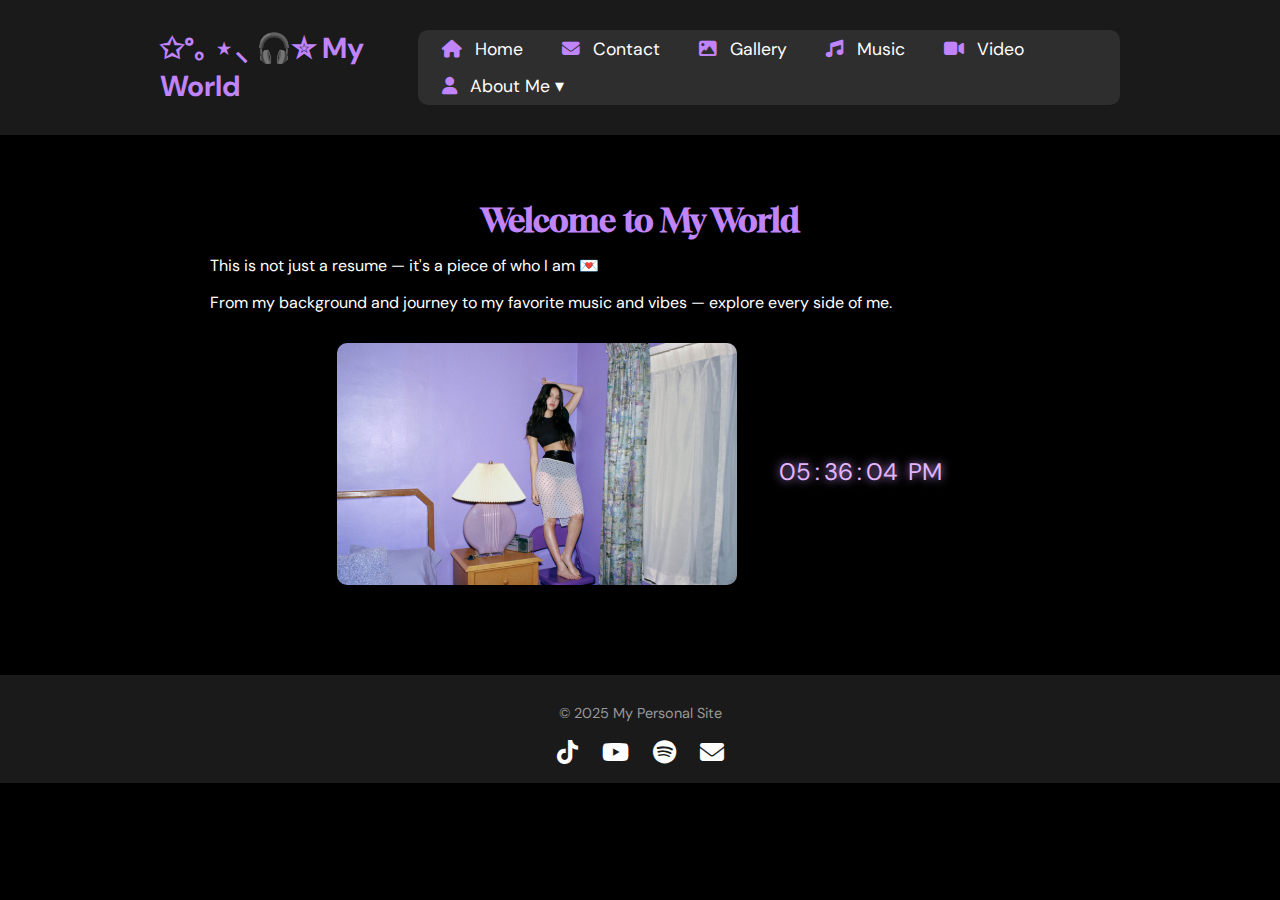
<file: index.html>
<!DOCTYPE html>
<html lang="en">
<head>
  <meta charset="UTF-8" />
  <meta name="viewport" content="width=device-width, initial-scale=1.0" />
  <title>Homepage</title>
  <link rel="stylesheet" href="style.css" />
  <link rel="icon" type="image/png" href="https://www.centraltshirts.com/cdn/shop/files/Purplelogozoom.png?v=1711967118&width=1946">

  <!-- Google Fonts -->
  <link rel="preconnect" href="https://fonts.googleapis.com">
  <link rel="preconnect" href="https://fonts.gstatic.com" crossorigin>
  <link href="https://fonts.googleapis.com/css2?family=DM+Sans:wght@400;700&family=Gloock&family=Playfair+Display:ital,wght@0,400;1,700&display=swap" rel="stylesheet">

  <!-- Font Awesome -->
  <link rel="stylesheet" href="https://cdnjs.cloudflare.com/ajax/libs/font-awesome/6.5.0/css/all.min.css">
</head>
<body>

  <!-- HEADER -->
  <header>
    <div class="nav-container">
      <h1 class="logo">✩°｡ ⋆⸜ 🎧✮ My World</h1>
      <nav>
        <ul>
          <li><a href="index.html"><i class="fas fa-home"></i> Home</a></li>
          <li><a href="contact.html"><i class="fas fa-envelope"></i> Contact</a></li>
          <li><a href="gallery.html"><i class="fas fa-image"></i> Gallery</a></li>
          <li><a href="music.html"><i class="fas fa-music"></i> Music</a></li>
          <li><a href="video.html"><i class="fas fa-video"></i> Video</a></li>
         <li class="dropdown">
  <a href="#"><i class="fas fa-user"></i> About Me ▾</a>
  <ul class="dropdown-content">
    <li><a href="education.html">🎓 Education</a></li>
    <li><a href="experience.html">💼 Experience</a></li>
    <li><a href="curricular.html">💫 Extra Curricular</a></li>
    <li><a href="skills.html">🛠️ Skills</a></li> 
  </ul>
        </ul>
      </nav>
    </div>
  </header>

  <!-- MAIN -->
  <main>
    <section class="hero">
      <h2>Welcome to My World</h2>
      <p>This is not just a resume — it's a piece of who I am 💌</p>
      <p>From my background and journey to my favorite music and vibes — explore every side of me.</p>

      <div class="image-clock-container">
        <img src="olivia gambar.png" alt="olivia" usemap="#workmap" class="olivia-img" />

        <div class="digital-clock" id="digital-clock">
          <span id="hours">00</span><span class="colon">:</span><span id="minutes">00</span><span class="colon">:</span><span id="seconds">00</span>
          <span id="ampm">AM</span>
        </div>
      </div>

      <map name="workmap">
        <area shape="rect" coords="33,60,492,180" alt="Sabrina Carpenter" href="https://www.sabrinacarpenter.com/">
        <area shape="circle" coords="204,225,388,411" alt="Bruno Mars" href="https://www.brunomars.com/">
      </map>
    </section>
  </main>

  <!-- FOOTER -->
  <footer>
    <p>&copy; 2025 My Personal Site</p>
    <div class="social-icons">
      <a href="https://www.tiktok.com/@livbedumb" target="_blank"><i class="fab fa-tiktok"></i></a>
      <a href="https://www.youtube.com/channel/UCy3zgWom-5AGypGX_FVTKpg" target="_blank"><i class="fab fa-youtube"></i></a>
      <a href="https://open.spotify.com/artist/1McMsnEElThX1knmY4oliG" target="_blank"><i class="fab fa-spotify"></i></a>
      <a href="https://mail.google.com/mail/u/0/#inbox" target="_blank"><i class="fas fa-envelope"></i></a>
    </div>
  </footer>

  <!-- CLOCK SCRIPT -->
  <script>
    function updateClock() {
      const now = new Date();
      let hours = now.getHours();
      const minutes = now.getMinutes();
      const seconds = now.getSeconds();
      const ampm = hours >= 12 ? 'PM' : 'AM';

      hours = hours % 12 || 12;

      const format = (val) => val.toString().padStart(2, '0');

      document.getElementById('hours').textContent = format(hours);
      document.getElementById('minutes').textContent = format(minutes);
      document.getElementById('seconds').textContent = format(seconds);
      document.getElementById('ampm').textContent = ampm;
    }

    setInterval(updateClock, 1000);
    updateClock();
  </script>
</body>
</html>
</file>
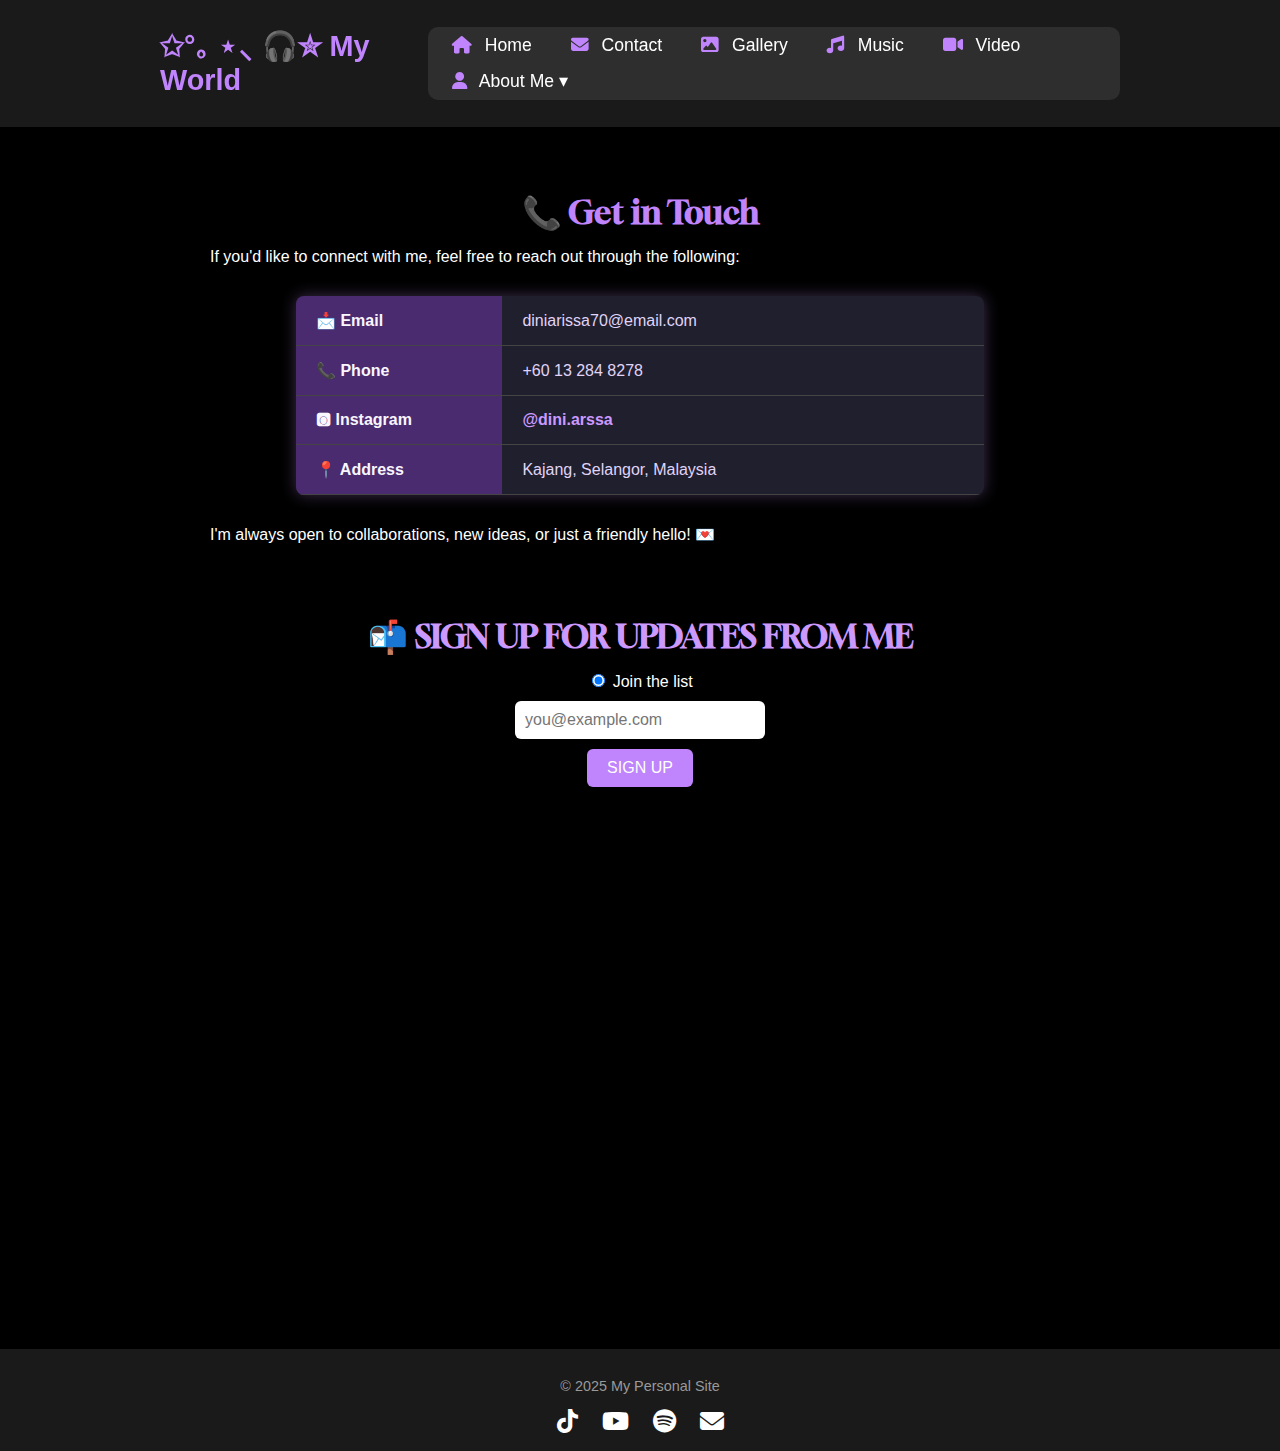
<file: contact.html>
<!DOCTYPE html>
<html lang="en">
<head>
  <meta charset="UTF-8" />
  <meta name="viewport" content="width=device-width, initial-scale=1.0" />
  <title>Contact</title>
  <link rel="stylesheet" href="style.css" />
  <link rel="icon" type="image/png" href="https://www.centraltshirts.com/cdn/shop/files/Purplelogozoom.png?v=1711967118&width=1946">
  <link rel="preconnect" href="https://fonts.googleapis.com">
  <link rel="preconnect" href="https://fonts.gstatic.com" crossorigin>
  <link href="https://fonts.googleapis.com/css2?family=Gloock&display=swap" rel="stylesheet">
  <link rel="stylesheet" href="https://cdnjs.cloudflare.com/ajax/libs/font-awesome/6.5.0/css/all.min.css">
</head>

<body>
  <header>
    <div class="nav-container">
      <h1 class="logo">✩°｡ ⋆⸜ 🎧✮ My World</h1>
      <nav>
        <ul>
          <li><a href="index.html"><i class="fas fa-home"></i> Home</a></li>
          <li><a href="contact.html"><i class="fas fa-envelope"></i> Contact</a></li>
          <li><a href="gallery.html"><i class="fas fa-image"></i> Gallery</a></li>
          <li><a href="music.html"><i class="fas fa-music"></i> Music</a></li>
          <li><a href="video.html"><i class="fas fa-video"></i> Video</a></li>
          <li class="dropdown">
            <a href="#"><i class="fas fa-user"></i> About Me ▾</a>
            <ul class="dropdown-content">
              <li><a href="education.html">🎓 Education</a></li>
              <li><a href="experience.html">💼 Experience</a></li>
              <li><a href="curricular.html">💫 Extra Curricular</a></li>
              <li><a href="skills.html">🛠️ Skills</a></li>
            </ul>
        </ul>
      </nav>
    </div>
  </header>

  <main>
    <section class="contact">
      <h2>📞 Get in Touch</h2>
      <p>If you'd like to connect with me, feel free to reach out through the following:</p>

      <table class="contact-table">
        <tr>
          <th>📩 Email</th>
          <td>diniarissa70@email.com</td>
        </tr>
        <tr>
          <th>📞 Phone</th>
          <td>+60 13 284 8278</td>
        </tr>
        <tr>
          <th>🅾 Instagram</th>
          <td><a href="https://www.instagram.com/dini.arssa/?igsh=MXJjM3B1a2FiZDg4aw%3D%3D&utm_source=qr#" target="_blank">@dini.arssa</a></td>
        </tr>
        <tr>
          <th>📍 Address</th>
          <td>Kajang, Selangor, Malaysia</td>
        </tr>
      </table>

      <p>I'm always open to collaborations, new ideas, or just a friendly hello! 💌</p>
    </section>

    <section class="signup-section">
      <h2>📬 SIGN UP FOR UPDATES FROM ME</h2>
      <form action="#" method="post">
        <label><input type="radio" checked> Join the list</label>
        <input type="email" placeholder="you@example.com" required>
        <button type="submit">SIGN UP</button>
      </form>
      <br>
      <iframe src="https://www.google.com/maps/embed?pb=!1m18!1m12!1m3!1d127482.6882501824!2d101.60458728504194!3d3.1385026606618136!2m3!1f0!2f0!3f0!3m2!1i1024!2i768!4f13.1!3m3!1m2!1s0x31cc362abd08e7d3%3A0x232e1ff540d86c99!2sKuala%20Lumpur%2C%20Federal%20Territory%20of%20Kuala%20Lumpur!5e0!3m2!1sen!2smy!4v1750219825541!5m2!1sen!2smy" width="100%" height="400" style="border:0; border-radius:12px;" allowfullscreen="" loading="lazy" referrerpolicy="no-referrer-when-downgrade"></iframe>
    </section>
  </main>

  <footer>
    <p>&copy; 2025 My Personal Site</p>
    <div class="social-icons">
      <a href="https://www.tiktok.com/@livbedumb" target="_blank"><i class="fab fa-tiktok"></i></a>
      <a href="https://www.youtube.com/channel/UCy3zgWom-5AGypGX_FVTKpg" target="_blank"><i class="fab fa-youtube"></i></a>
      <a href="https://open.spotify.com/artist/1McMsnEElThX1knmY4oliG" target="_blank"><i class="fab fa-spotify"></i></a>
      <a href="https://mail.google.com/mail/u/0/#inbox" target="_blank"><i class="fas fa-envelope"></i></a>
    </div>
  </footer>
</body>
</html>
</file>
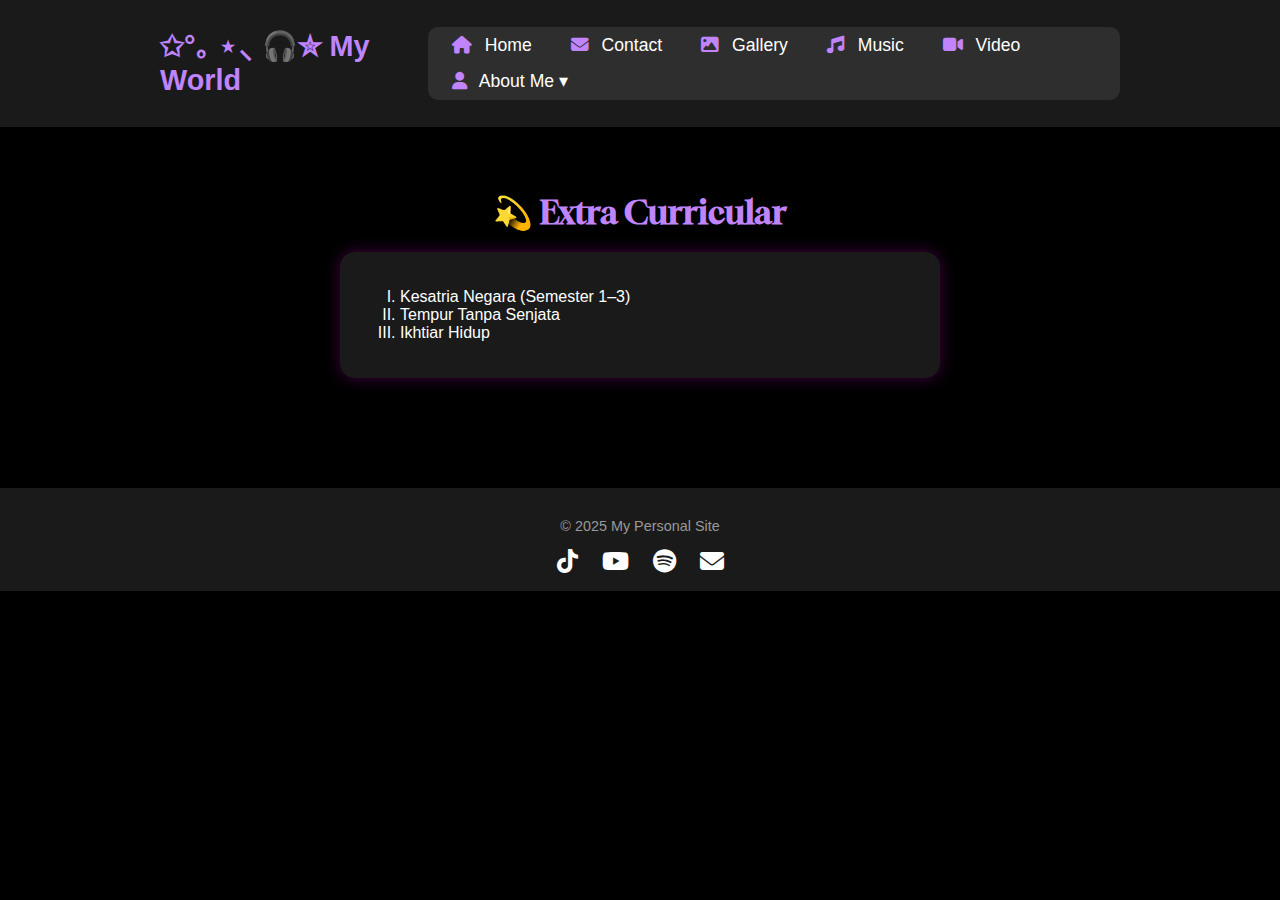
<file: curricular.html>
<!DOCTYPE html>
<html lang="en">
<head>
  <meta charset="UTF-8" />
  <meta name="viewport" content="width=device-width, initial-scale=1.0" />
  <title>Extra Curricular</title>
  <link rel="stylesheet" href="style.css" />
  <link rel="icon" type="image/png" href="https://www.centraltshirts.com/cdn/shop/files/Purplelogozoom.png?v=1711967118&width=1946">
  <link rel="preconnect" href="https://fonts.googleapis.com">
  <link rel="preconnect" href="https://fonts.gstatic.com" crossorigin>
  <link href="https://fonts.googleapis.com/css2?family=Gloock&display=swap" rel="stylesheet">
  <link rel="stylesheet" href="https://cdnjs.cloudflare.com/ajax/libs/font-awesome/6.5.0/css/all.min.css">
</head>
<body>
  <header>
    <div class="nav-container">
      <h1 class="logo">✩°｡ ⋆⸜ 🎧✮ My World</h1>
      <nav>
        <ul>
          <li><a href="index.html"><i class="fas fa-home"></i> Home</a></li>
          <li><a href="contact.html"><i class="fas fa-envelope"></i> Contact</a></li>
          <li><a href="gallery.html"><i class="fas fa-image"></i> Gallery</a></li>
          <li><a href="music.html"><i class="fas fa-music"></i> Music</a></li>
          <li><a href="video.html"><i class="fas fa-video"></i> Video</a></li>
          <li class="dropdown">
            <a href="#"><i class="fas fa-user"></i> About Me ▾</a>
            <ul class="dropdown-content">
              <li><a href="education.html">🎓 Education</a></li>
              <li><a href="experience.html">💼 Experience</a></li>
              <li><a href="curricular.html">💫 Extra Curricular</a></li>
              <li><a href="skills.html">🛠️ Skills</a></li>
            </ul>
        </ul>
      </nav>
    </div>
  </header>

  <main>
    <h2 class="page-title">💫 Extra Curricular</h2>
    <div class="card fade-in">
      <ol type="I">
        <li>Kesatria Negara (Semester 1–3)</li>
        <li>Tempur Tanpa Senjata</li>
        <li>Ikhtiar Hidup</li>
      </ol>
    </div>
  </main>

  <footer>
    <p>&copy; 2025 My Personal Site</p>
    <div class="social-icons">
      <a href="https://www.tiktok.com/@livbedumb" target="_blank"><i class="fab fa-tiktok"></i></a>
      <a href="https://www.youtube.com/channel/UCy3zgWom-5AGypGX_FVTKpg" target="_blank"><i class="fab fa-youtube"></i></a>
      <a href="https://open.spotify.com/artist/1McMsnEElThX1knmY4oliG" target="_blank"><i class="fab fa-spotify"></i></a>
      <a href="https://mail.google.com/mail/u/0/#inbox" target="_blank"><i class="fas fa-envelope"></i></a>
    </div>
  </footer>
</body>
</html>
</file>
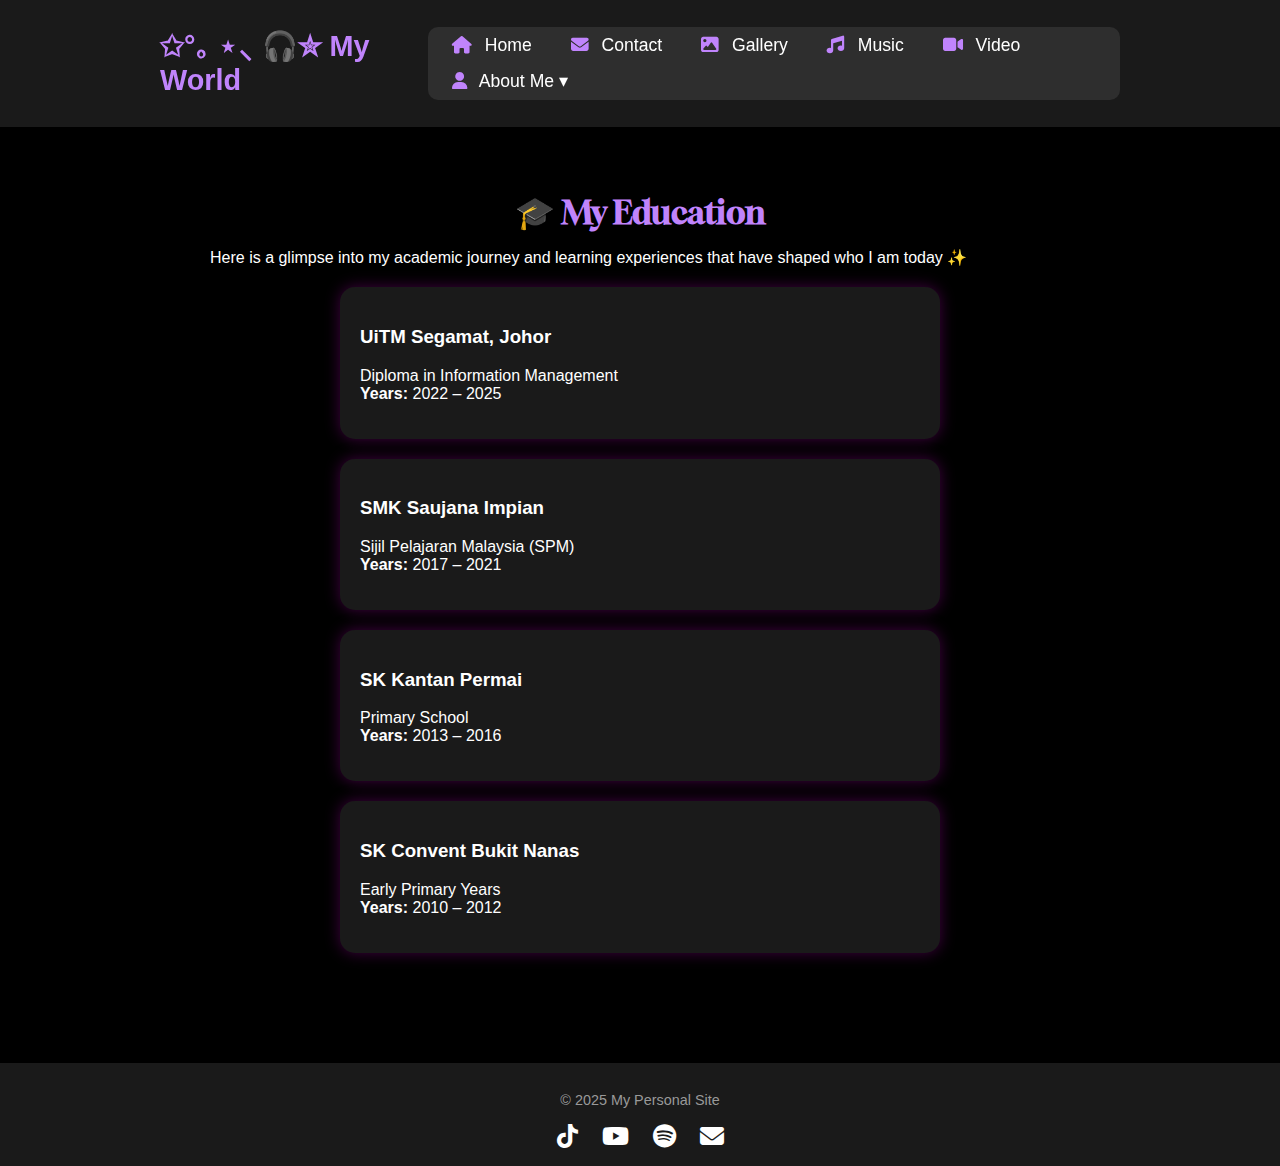
<file: education.html>
<!DOCTYPE html>
<html lang="en">
<head>
  <meta charset="UTF-8" />
  <meta name="viewport" content="width=device-width, initial-scale=1.0" />
  <title>Education</title>
  <link rel="stylesheet" href="style.css" />
  <link rel="icon" type="image/png" href="https://www.centraltshirts.com/cdn/shop/files/Purplelogozoom.png?v=1711967118&width=1946">
  <link rel="stylesheet" href="https://cdnjs.cloudflare.com/ajax/libs/font-awesome/6.5.0/css/all.min.css">
  <link href="https://fonts.googleapis.com/css2?family=Gloock&display=swap" rel="stylesheet">
</head>
<body>
  <header>
    <div class="nav-container">
      <h1 class="logo">✩°｡ ⋆⸜ 🎧✮ My World</h1>
      <nav>
        <ul>
          <li><a href="index.html"><i class="fas fa-home"></i> Home</a></li>
          <li><a href="contact.html"><i class="fas fa-envelope"></i> Contact</a></li>
          <li><a href="gallery.html"><i class="fas fa-image"></i> Gallery</a></li>
          <li><a href="music.html"><i class="fas fa-music"></i> Music</a></li>
          <li><a href="video.html"><i class="fas fa-video"></i> Video</a></li>
          <li class="dropdown">
            <a href="#"><i class="fas fa-user"></i> About Me ▾</a>
            <ul class="dropdown-content">
              <li><a href="education.html">🎓 Education</a></li>
              <li><a href="experience.html">💼 Experience</a></li>
              <li><a href="curricular.html">💫 Extra Curricular</a></li>
              <li><a href="skills.html">🛠️ Skills</a></li>
            </ul>
        </ul>
      </nav>
    </div>
  </header>

  <main>
    <section class="education-section">
      <h2 class="page-title">🎓 My Education</h2>
      <p class="intro">Here is a glimpse into my academic journey and learning experiences that have shaped who I am today ✨</p>

      <div class="card fade-in">
        <h3>UiTM Segamat, Johor</h3>
        <p>Diploma in Information Management <br><strong>Years:</strong> 2022 – 2025</p>
      </div>

      <div class="card fade-in">
        <h3>SMK Saujana Impian</h3>
        <p>Sijil Pelajaran Malaysia (SPM) <br><strong>Years:</strong> 2017 – 2021</p>
      </div>

      <div class="card fade-in">
        <h3>SK Kantan Permai</h3>
        <p>Primary School <br><strong>Years:</strong> 2013 – 2016</p>
      </div>

      <div class="card fade-in">
        <h3>SK Convent Bukit Nanas</h3>
        <p>Early Primary Years <br><strong>Years:</strong> 2010 – 2012</p>
      </div>
    </section>
  </main>

  <footer>
    <p>&copy; 2025 My Personal Site</p>
    <div class="social-icons">
      <a href="https://www.tiktok.com/@livbedumb" target="_blank"><i class="fab fa-tiktok"></i></a>
      <a href="https://www.youtube.com/channel/UCy3zgWom-5AGypGX_FVTKpg" target="_blank"><i class="fab fa-youtube"></i></a>
      <a href="https://open.spotify.com/artist/1McMsnEElThX1knmY4oliG" target="_blank"><i class="fab fa-spotify"></i></a>
      <a href="https://mail.google.com/mail/u/0/#inbox" target="_blank"><i class="fas fa-envelope"></i></a>
    </div>
  </footer>
</body>
</html>
</file>
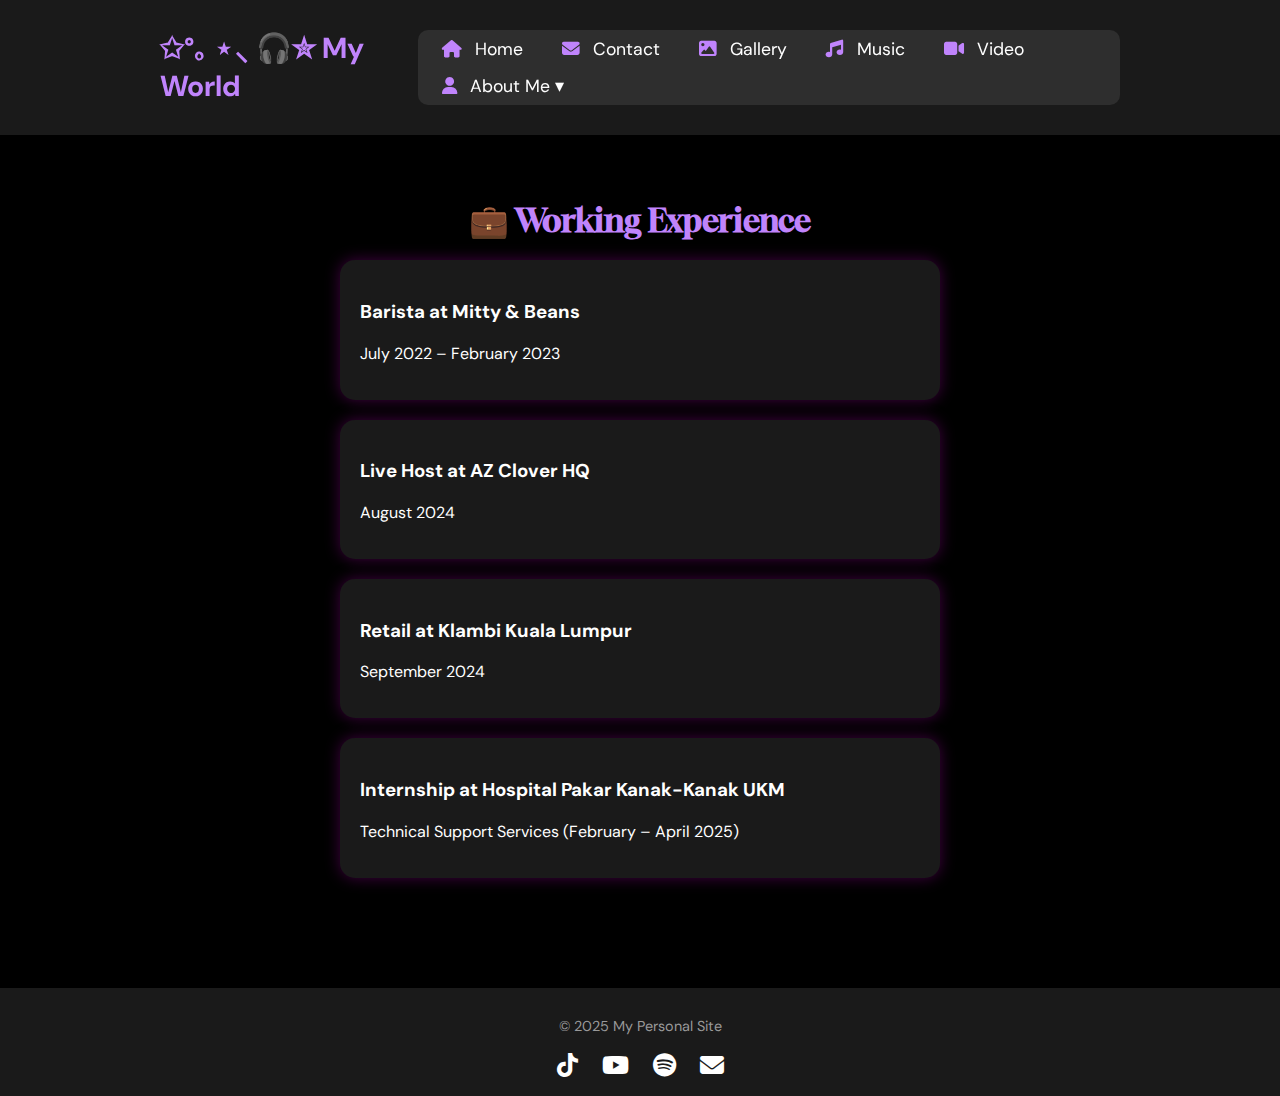
<file: experience.html>
<!DOCTYPE html>
<html lang="en">
<head>
  <meta charset="UTF-8" />
  <meta name="viewport" content="width=device-width, initial-scale=1.0" />
  <title>Experience</title>
  <link rel="stylesheet" href="style.css" />
  <link rel="icon" type="image/png" href="https://www.centraltshirts.com/cdn/shop/files/Purplelogozoom.png?v=1711967118&width=1946">
  <link rel="preconnect" href="https://fonts.googleapis.com">
  <link rel="preconnect" href="https://fonts.gstatic.com" crossorigin>
  <link href="https://fonts.googleapis.com/css2?family=DM+Sans:ital,wght@0,400;0,700;1,400&display=swap" rel="stylesheet">
  <link href="https://fonts.googleapis.com/css2?family=Gloock&display=swap" rel="stylesheet">
  <link rel="stylesheet" href="https://cdnjs.cloudflare.com/ajax/libs/font-awesome/6.5.0/css/all.min.css">
</head>
<body>
  <header>
    <div class="nav-container">
      <h1 class="logo">✩°｡ ⋆⸜ 🎧✮ My World</h1>
      <nav>
        <ul>
          <li><a href="index.html"><i class="fas fa-home"></i> Home</a></li>
          <li><a href="contact.html"><i class="fas fa-envelope"></i> Contact</a></li>
          <li><a href="gallery.html"><i class="fas fa-image"></i> Gallery</a></li>
          <li><a href="music.html"><i class="fas fa-music"></i> Music</a></li>
          <li><a href="video.html"><i class="fas fa-video"></i> Video</a></li>
          <li class="dropdown">
            <a href="#"><i class="fas fa-user"></i> About Me ▾</a>
            <ul class="dropdown-content">
              <li><a href="education.html">🎓 Education</a></li>
              <li><a href="experience.html">💼 Experience</a></li>
              <li><a href="curricular.html">💫 Extra Curricular</a></li>
              <li><a href="skills.html">🛠️ Skills</a></li>
            </ul>
        </ul>
      </nav>
    </div>
  </header>

  <main>
    <h2 class="page-title">💼 Working Experience</h2>
    <div class="card fade-in">
      <h3>Barista at Mitty & Beans</h3>
      <p>July 2022 – February 2023</p>
    </div>
    <div class="card fade-in">
      <h3>Live Host at AZ Clover HQ</h3>
      <p>August 2024</p>
    </div>
    <div class="card fade-in">
      <h3>Retail at Klambi Kuala Lumpur</h3>
      <p>September 2024</p>
    </div>
    <div class="card fade-in">
      <h3>Internship at Hospital Pakar Kanak-Kanak UKM</h3>
      <p>Technical Support Services (February – April 2025)</p>
    </div>
  </main>

  <footer>
    <p>&copy; 2025 My Personal Site</p>
    <div class="social-icons">
      <a href="https://www.tiktok.com/@livbedumb" target="_blank"><i class="fab fa-tiktok"></i></a>
      <a href="https://www.youtube.com/channel/UCy3zgWom-5AGypGX_FVTKpg" target="_blank"><i class="fab fa-youtube"></i></a>
      <a href="https://open.spotify.com/artist/1McMsnEElThX1knmY4oliG" target="_blank"><i class="fab fa-spotify"></i></a>
      <a href="https://mail.google.com/mail/u/0/#inbox" target="_blank"><i class="fas fa-envelope"></i></a>
    </div>
  </footer>
</body>
</html>
</file>
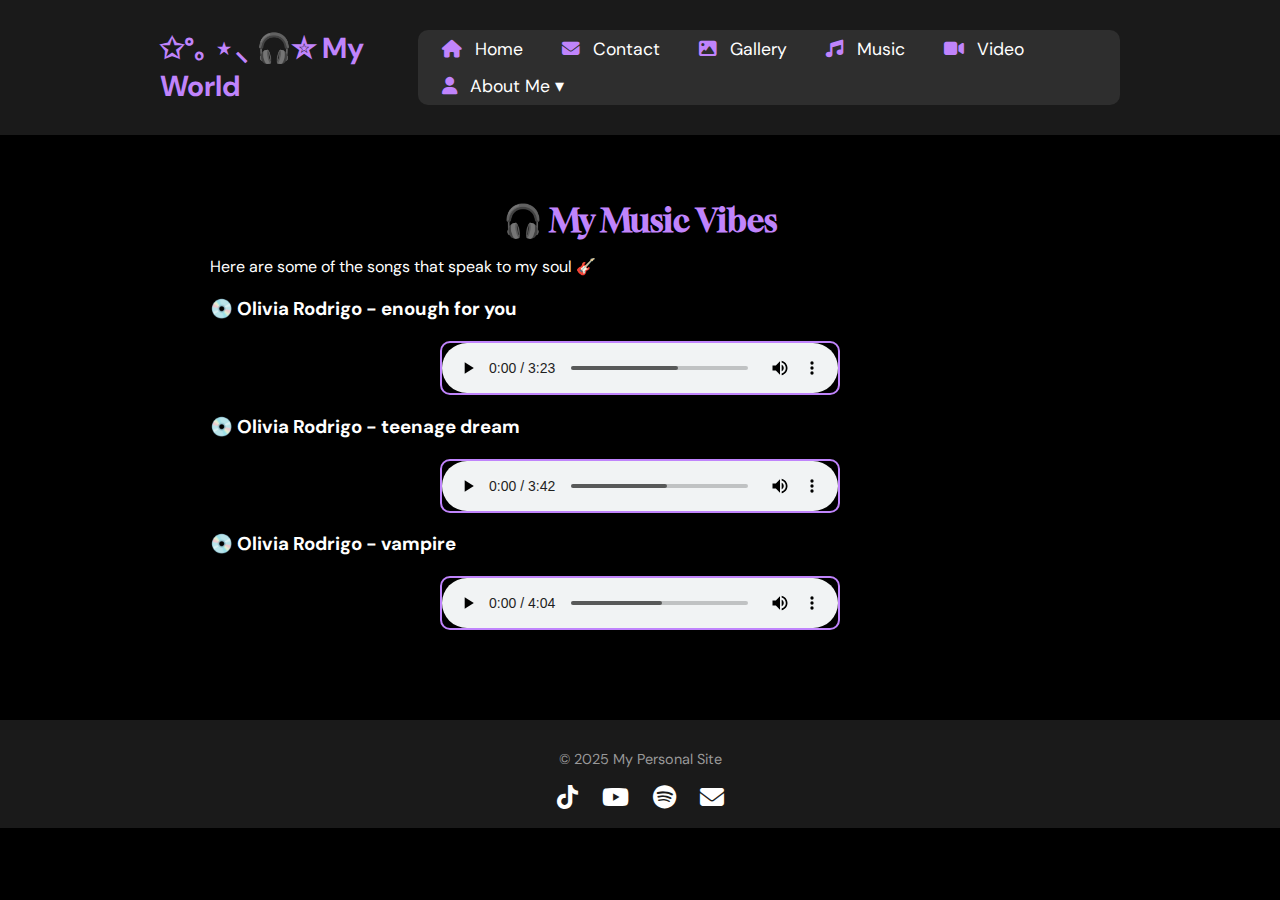
<file: music.html>
<!DOCTYPE html>
<html lang="en">
<head>
  <meta charset="UTF-8" />
  <meta name="viewport" content="width=device-width, initial-scale=1.0" />
  <title>Music</title>
  <link rel="stylesheet" href="style.css" />
  <link rel="icon" type="image/png" href="https://www.centraltshirts.com/cdn/shop/files/Purplelogozoom.png?v=1711967118&width=1946">
  
  <!-- Google Fonts -->
  <link rel="preconnect" href="https://fonts.googleapis.com">
  <link rel="preconnect" href="https://fonts.gstatic.com" crossorigin>
  <link href="https://fonts.googleapis.com/css2?family=DM+Sans&family=Gloock&display=swap" rel="stylesheet">

  <!-- Font Awesome -->
  <link rel="stylesheet" href="https://cdnjs.cloudflare.com/ajax/libs/font-awesome/6.5.0/css/all.min.css">
</head>

<body>
  <!-- HEADER -->
  <header>
    <div class="nav-container">
      <h1 class="logo">✩°｡ ⋆⸜ 🎧✮ My World</h1>
      <nav>
        <ul>
          <li><a href="index.html"><i class="fas fa-home"></i> Home</a></li>
          <li><a href="contact.html"><i class="fas fa-envelope"></i> Contact</a></li>
          <li><a href="gallery.html"><i class="fas fa-image"></i> Gallery</a></li>
          <li><a href="music.html"><i class="fas fa-music"></i> Music</a></li>
          <li><a href="video.html"><i class="fas fa-video"></i> Video</a></li>
          <li class="dropdown">
            <a href="#"><i class="fas fa-user"></i> About Me ▾</a>
            <ul class="dropdown-content">
              <li><a href="education.html">🎓 Education</a></li>
              <li><a href="experience.html">💼 Experience</a></li>
              <li><a href="curricular.html">💫 Extra Curricular</a></li>
              <li><a href="skills.html">🛠️ Skills</a></li>
            </ul>
        </ul>
      </nav>
    </div>
  </header>

  <!-- MAIN -->
  <main>
    <section class="music">
      <h2 class="section-title">🎧 My Music Vibes</h2>
      <p>Here are some of the songs that speak to my soul 🎸</p>

      <div class="music-player">
        <h3>💿 Olivia Rodrigo - enough for you</h3>
        <audio controls>
          <source src="Olivia Rodrigo - enough for you (Lyric Video) [AqRXiQkyxvI].mp3" type="audio/mpeg">
          Your browser does not support the audio element.
        </audio>

        <h3>💿 Olivia Rodrigo - teenage dream</h3>
        <audio controls>
          <source src="Olivia Rodrigo - teenage dream (Official Lyric Video) [F33uCg-3XiY].mp3" type="audio/mpeg">
          Your browser does not support the audio element.
        </audio>

        <h3>💿 Olivia Rodrigo - vampire</h3>
        <audio controls>
          <source src="Olivia Rodrigo - vampire (Official Video) [RlPNh_PBZb4].mp3" type="audio/mpeg">
          Your browser does not support the audio element.
        </audio>
      </div>
    </section>
  </main>

  <!-- FOOTER -->
  <footer>
    <p>&copy; 2025 My Personal Site</p>
    <div class="social-icons">
      <a href="https://www.tiktok.com/@livbedumb" target="_blank"><i class="fab fa-tiktok"></i></a>
      <a href="https://www.youtube.com/channel/UCy3zgWom-5AGypGX_FVTKpg" target="_blank"><i class="fab fa-youtube"></i></a>
      <a href="https://open.spotify.com/artist/1McMsnEElThX1knmY4oliG" target="_blank"><i class="fab fa-spotify"></i></a>
      <a href="https://mail.google.com/mail/u/0/#inbox" target="_blank"><i class="fas fa-envelope"></i></a>
    </div>
  </footer>
</body>
</html>
</file>
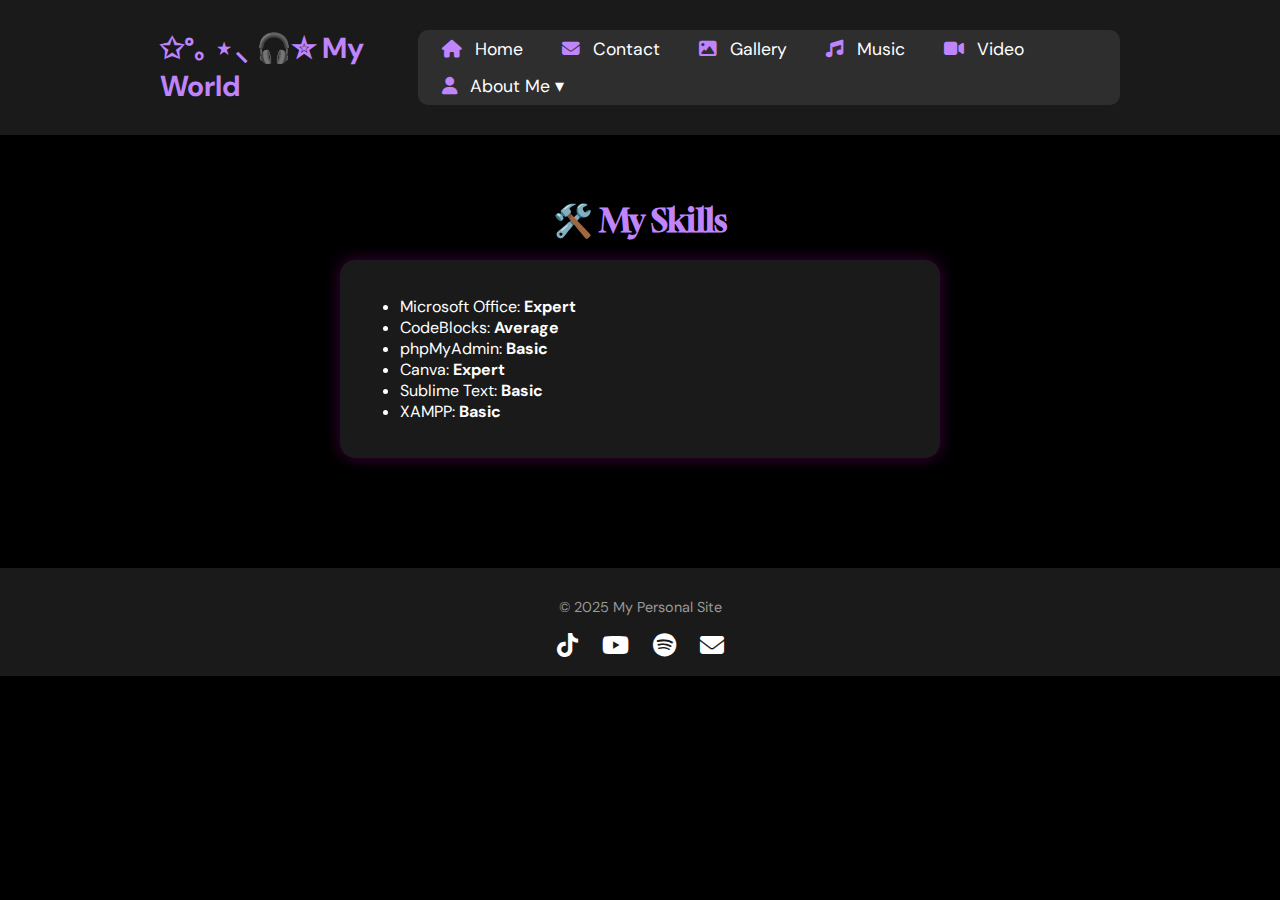
<file: skills.html>
<!DOCTYPE html>
<html lang="en">
<head>
  <meta charset="UTF-8" />
  <meta name="viewport" content="width=device-width, initial-scale=1.0" />
  <title>Skills</title>
  <link rel="stylesheet" href="style.css" />
  <link rel="icon" type="image/png" href="https://www.centraltshirts.com/cdn/shop/files/Purplelogozoom.png?v=1711967118&width=1946">
  <link rel="preconnect" href="https://fonts.googleapis.com">
  <link rel="preconnect" href="https://fonts.gstatic.com" crossorigin>
  <link href="https://fonts.googleapis.com/css2?family=DM+Sans:ital,wght@0,400;0,700;1,400&display=swap" rel="stylesheet">
  <link href="https://fonts.googleapis.com/css2?family=Gloock&display=swap" rel="stylesheet">
  <link rel="stylesheet" href="https://cdnjs.cloudflare.com/ajax/libs/font-awesome/6.5.0/css/all.min.css">
</head>
<body>
  <header>
    <div class="nav-container">
      <h1 class="logo">✩°｡ ⋆⸜ 🎧✮ My World</h1>
      <nav>
        <ul>
          <li><a href="index.html"><i class="fas fa-home"></i> Home</a></li>
          <li><a href="contact.html"><i class="fas fa-envelope"></i> Contact</a></li>
          <li><a href="gallery.html"><i class="fas fa-image"></i> Gallery</a></li>
          <li><a href="music.html"><i class="fas fa-music"></i> Music</a></li>
          <li><a href="video.html"><i class="fas fa-video"></i> Video</a></li>
          <li class="dropdown">
            <a href="#"><i class="fas fa-user"></i> About Me ▾</a>
            <ul class="dropdown-content">
              <li><a href="education.html">🎓 Education</a></li>
              <li><a href="experience.html">💼 Experience</a></li>
              <li><a href="curricular.html">💫 Extra Curricular</a></li>
              <li><a href="skills.html">🛠️ Skills</a></li>
            </ul>
        </ul>
      </nav>
    </div>
  </header>

  <main>
    <h2 class="page-title">🛠️ My Skills</h2>
    <div class="card fade-in">
      <ul>
        <li>Microsoft Office: <strong>Expert</strong></li>
        <li>CodeBlocks: <strong>Average</strong></li>
        <li>phpMyAdmin: <strong>Basic</strong></li>
        <li>Canva: <strong>Expert</strong></li>
        <li>Sublime Text: <strong>Basic</strong></li>
        <li>XAMPP: <strong>Basic</strong></li>
      </ul>
    </div>
  </main>

  <footer>
    <p>&copy; 2025 My Personal Site</p>
    <div class="social-icons">
      <a href="https://www.tiktok.com/@livbedumb" target="_blank"><i class="fab fa-tiktok"></i></a>
      <a href="https://www.youtube.com/channel/UCy3zgWom-5AGypGX_FVTKpg" target="_blank"><i class="fab fa-youtube"></i></a>
      <a href="https://open.spotify.com/artist/1McMsnEElThX1knmY4oliG" target="_blank"><i class="fab fa-spotify"></i></a>
      <a href="https://mail.google.com/mail/u/0/#inbox" target="_blank"><i class="fas fa-envelope"></i></a>
    </div>
  </footer>
</body>
</html>
</file>
<file: style.css>
* {
  box-sizing: border-box;
}

/* GENERAL BODY STYLES */
body {
  font-family: 'DM Sans', sans-serif;
  background-color: #000;
  color: #fff;
  margin: 0;
  padding: 0;
}

/* HEADER */
header {
  background-color: #1a1a1a;
  padding: 10px 0;
  box-shadow: 0 2px 5px rgba(0, 0, 0, 0.5);
  position: sticky;
  top: 0;
  z-index: 1000;
}

.nav-container {
  max-width: 1000px;
  margin: 0 auto;
  display: flex;
  align-items: center;
  justify-content: space-between;
  padding: 0 20px;
}

.logo {
  font-size: 1.8em;
  color: #c084fc;
}

.nav-container ul {
  list-style: none;
  margin: 0;
  padding: 8px 12px;
  display: flex;
  gap: 15px;
  background-color: #2e2e2e;
  border-radius: 10px;
  flex-wrap: wrap;
}

.nav-container ul li {
  position: relative;
}

.nav-container ul li a {
  color: #ffffff;
  text-decoration: none;
  font-size: 1.1em;
  padding: 8px 12px;
}

.nav-container ul li a i {
  margin-right: 8px;
  color: #c084fc;
  transition: color 0.3s ease;
}

.nav-container ul li a:hover,
.nav-container ul li a:hover i {
  color: #c084fc;
}

/* Untuk pastikan dropdown hanya muncul semasa hover */
.dropdown-content {
  display: none;
  position: absolute;
  top: 100%;
  left: 0;
  background-color: #2a2a3c;
  padding: 10px 0;
  min-width: 200px;
  border-radius: 8px;
  box-shadow: 0 0 10px rgba(204, 153, 255, 0.3);
  z-index: 99;
}

.dropdown:hover .dropdown-content {
  display: block;
}

.dropdown-content {
  display: none !important;
}

.dropdown:hover .dropdown-content {
  display: block !important;
}


/* MAIN SECTION */
main {
  padding: 40px 20px;
  max-width: 900px;
  margin: 0 auto;
}

h2, .page-title {
  color: #c084fc;
  margin-bottom: 10px;
  font-size: 2em;
  text-align: center;
  font-family: 'Gloock', serif;
}

.profile-pic {
  width: 200px;
  border-radius: 20px;
  display: block;
  margin: 20px auto;
  box-shadow: 0 0 10px #c084fc;
}

/* FOOTER */
footer {
  text-align: center;
  background-color: #1a1a1a;
  padding: 15px 0;
  color: #999;
  margin-top: 50px;
  font-size: 0.9em;
}

.social-icons {
  margin-top: 10px;
}

.social-icons a {
  color: white;
  margin: 0 10px;
  font-size: 24px;
  text-decoration: none;
  transition: transform 0.2s ease;
}

.social-icons a:hover {
  color: #c084fc;
  transform: scale(1.2);
}

audio,
video {
  margin-top: 20px;
  width: 80%;
  max-width: 400px;
  border: 2px solid #c084fc;
  border-radius: 10px;
  display: block;
  margin-left: auto;
  margin-right: auto;
}

/* GALLERY */
.gallery-container {
  padding: 20px;
  text-align: center;
}

.gallery-grid {
  display: flex;
  flex-wrap: wrap;
  justify-content: center;
  gap: 15px;
  margin-top: 20px;
}

.gallery-grid img {
  width: 200px;
  height: auto;
  object-fit: cover;
  border-radius: 10px;
  transition: transform 0.3s ease;
}

.gallery-grid img:hover {
  transform: scale(1.05);
}

/* CLOCK SECTION */
.image-clock-container {
  display: flex;
  justify-content: center;
  align-items: center;
  gap: 40px;
  margin-top: 30px;
  flex-wrap: wrap;
}

.olivia-img {
  width: 400px;
  height: auto;
  border-radius: 10px;
}

.digital-clock {
  margin-top: 15px;
  font-size: 24px;
  color: #e3b5ff;
  font-family: 'DM Sans', sans-serif;
  text-align: center;
  text-shadow: 0 0 10px #cc99ff;
  animation: fadeIn 1.5s ease-in;
}

.digital-clock span {
  padding: 0 2px;
}

.colon {
  animation: blink 1s infinite;
}

@keyframes blink {
  0%, 100% { opacity: 1; }
  50% { opacity: 0; }
}

/* CONTACT TABLE */
.contact-table {
  width: 80%;
  margin: 30px auto;
  border-collapse: collapse;
  background-color: #1f1f2e;
  box-shadow: 0 0 15px rgba(204, 153, 255, 0.3);
  border-radius: 8px;
  overflow: hidden;
}

.contact-table th,
.contact-table td {
  padding: 15px 20px;
  text-align: left;
  border-bottom: 1px solid #444;
  color: #e0d4f7;
}

.contact-table th {
  background-color: #4a2b6f;
  font-weight: 600;
  color: #f9f6ff;
  width: 30%;
}

.contact-table tr:hover {
  background-color: #2f2f3f;
}

.contact-table a {
  color: #cc99ff;
  text-decoration: none;
  font-weight: bold;
}

.contact-table a:hover {
  text-decoration: underline;
}

/* ANIMATION */
@keyframes fadeIn {
  from { opacity: 0; transform: translateY(20px); }
  to { opacity: 1; transform: translateY(0); }
}

/* ABOUT LINKS */
.about-links {
  list-style: none;
  padding: 0;
  text-align: center;
}

.about-links li {
  margin: 12px 0;
}

.about-links a {
  color: #cc99ff;
  font-size: 20px;
  text-decoration: none;
  font-weight: bold;
  transition: 0.3s;
}

.about-links a:hover {
  color: #ffffff;
  text-shadow: 0 0 10px #cc99ff;
}

/* BACK LINK */
.back-link {
  display: block;
  margin-top: 20px;
  color: #e3b5ff;
  text-decoration: none;
  text-align: center;
}

.back-link:hover {
  text-decoration: underline;
}

/* CARD */
.card {
  background-color: #1a1a1a;
  border-radius: 15px;
  padding: 20px;
  margin: 20px auto;
  max-width: 600px;
  color: #fff;
  box-shadow: 0 0 15px rgba(128, 0, 128, 0.5);
}

.fade-in {
  animation: fadeIn 1.5s ease-in-out;
}

/* SIGNUP SECTION */
.signup-section {
  text-align: center;
  padding: 30px 20px;
}

.signup-section h2 {
  color: #cc99ff;
  margin-bottom: 15px;
}

.signup-section form {
  display: flex;
  flex-direction: column;
  align-items: center;
}

.signup-section input[type="email"] {
  padding: 10px;
  border-radius: 6px;
  border: none;
  width: 250px;
  margin: 10px 0;
  font-size: 1em;
}

.signup-section button {
  background-color: #c084fc;
  color: white;
  border: none;
  padding: 10px 20px;
  font-size: 1em;
  border-radius: 6px;
  cursor: pointer;
  transition: background 0.3s ease;
}

.signup-section button:hover {
  background-color: #a85ef7;
}

/* EMBED (iframe) */
iframe {
  margin-top: 20px;
  border-radius: 10px;
  width: 100%;
  max-width: 600px;
}
</file>
